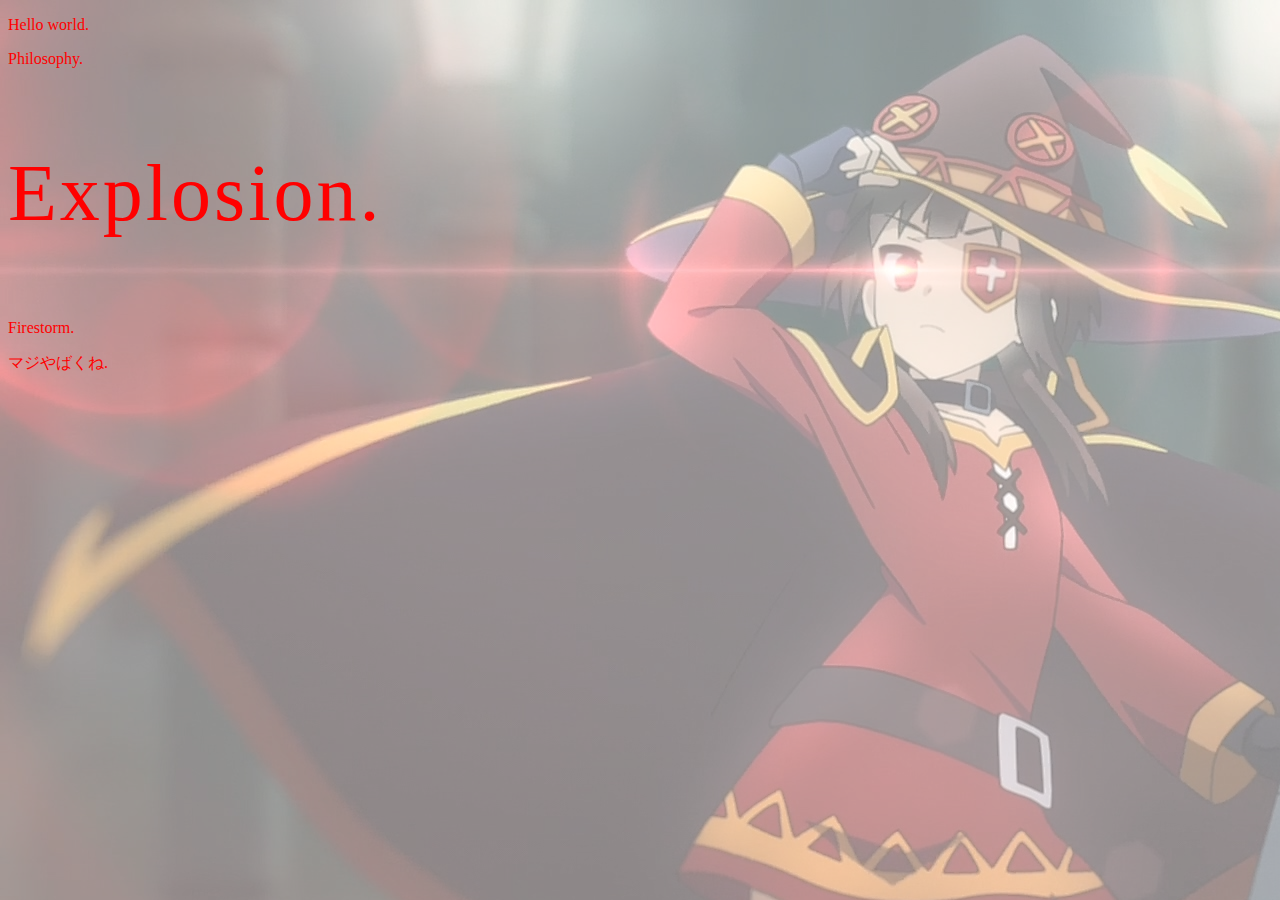
<file: index.html>
<!DOCTYPE html>
<html>
<link rel="icon" href="img/icon_megumin.jpg">
<link rel="stylesheet" type = "text/css" href="css/bk.css">
<link rel="stylesheet" href="https://cdnjs.cloudflare.com/ajax/libs/font-awesome/4.7.0/css/font-awesome.min.css">
<head>
	<title>蘿莉控沒有錯</title>
	<meta charset = "UTF-8">
	<meta name="discription" content="錯的是FBI">
	<!--meta name="viewport" content="width=device-width, initial-scale=1.0"-->
</head>
<body>
<style>
p{
	color : red;
	}
a{
	color : red;	
	text-decoration : none;
	}
div.bottom{
	position:fixed;
	bottom : 0;
	right : 0;
	}
div.transparent{
	color : transparent;
	}
</style>

<!-- comment test -->	
	
<p title = "uidd2017 test">Hello world.</p>
<p title ="哲♂學"><a target = "_blank" href = "https://www.youtube.com/watch?v=RKMSHbqziM0">Philosophy.</a></p>
<p style = "letter-spacing : 3px;font-size : 80px" title ="惠惠好棒"><a target = "_blank" href = "https://www.youtube.com/watch?v=I685CIJkt7U">Explosion.</a></p>
<p title ="旋鈕歌"><a target = "_blank" href = "https://www.youtube.com/watch?v=zl3ILc8xmZA">Firestorm.</a></p>
<p title="極楽浄土"><a target = "_blank" href = "https://www.youtube.com/watch?v=BEULybZnLO8">マジやばくね.</a></p>
<div title = "白猫プロジェクト" class="bottom"><a target = "_blank" href = "https://www.youtube.com/watch?v=oanjR-52mrw"><div class="transparent";>アイリス奔跑.</div></a></div>
<p style="color : transparent;"title = "ルウシェ">聖女大人</p>
<p style="text-align:right;" title="你確定要點下去ㄇ?這可是通往地獄的深淵喔"><a target = "_blank" style="color:transparent;" href = "img/ルウシェ.png"><bdo dir="rtl">あなたの罪を私にください</bdo></a></p>

<script>
	console.log("別偷看人家>//////<");
	console.log("年輕人別想色色的事啦σ ﾟ∀ ﾟ) ﾟ∀ﾟ)σ ");
	console.log("真的沒什麼特別的東西(*ﾟ∀ﾟ*)");
</script>
	
</body>
</html>
</file>
<file: css/bk.css>
body{
  background-image:linear-gradient(rgba(255,255,255,0.5),rgba(255,255,255,0.5)),url("../img/megumin.jpg");
  }

h6{
  text-align : right;
}
</file>
